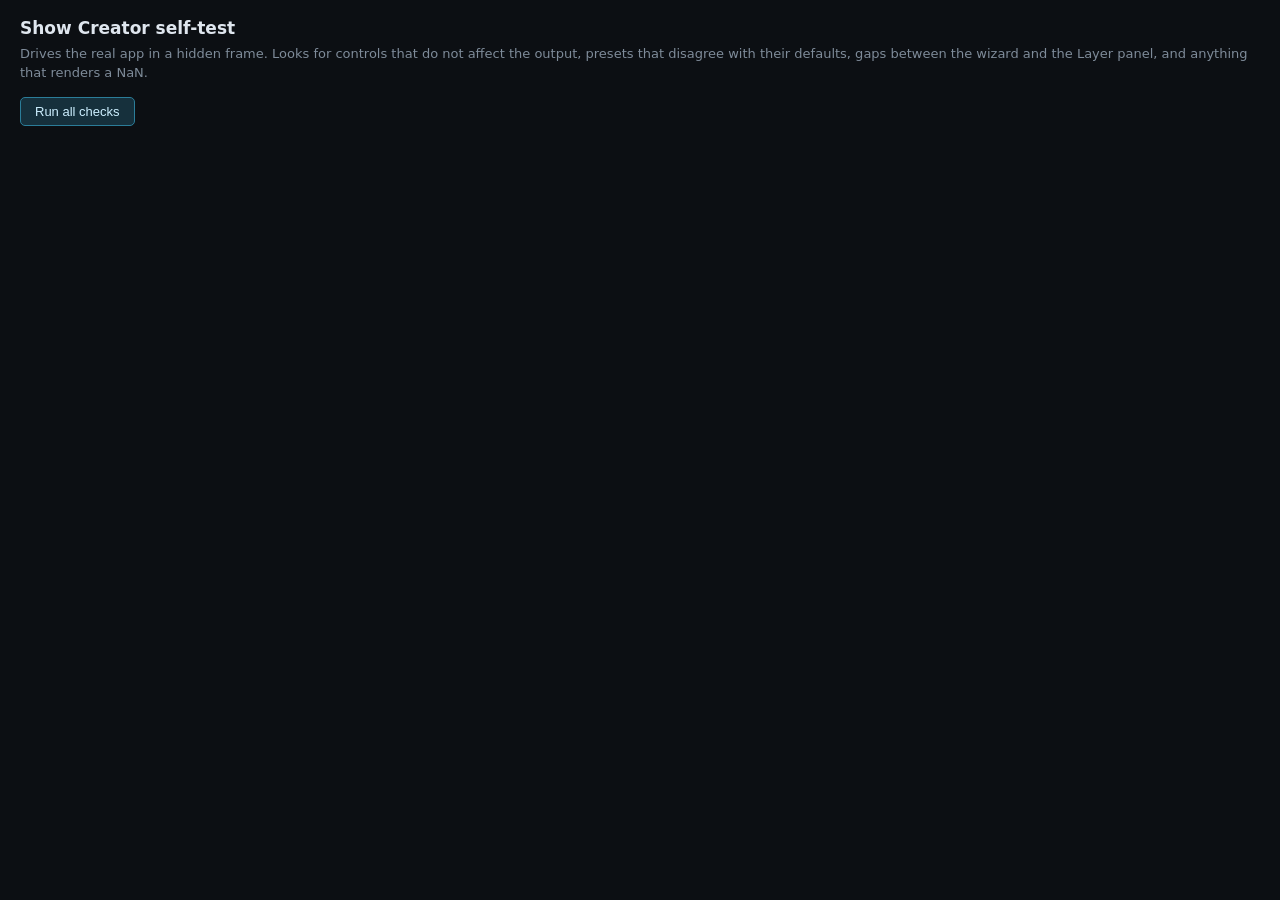
<file: web/selftest.html>
<!doctype html>
<meta charset="utf-8">
<title>Show Creator self-test</title>
<style>
  :root { color-scheme: dark; }
  body {
    margin: 0; padding: 16px 20px; background: #0c0f13; color: #dfe6ee;
    font: 13px/1.5 "Segoe UI", system-ui, sans-serif;
  }
  h1 { font-size: 17px; margin: 0 0 2px; }
  .sub { color: #7e8b99; margin-bottom: 14px; }
  button {
    background: #16303c; border: 1px solid #2b7d99; color: #cdefff;
    border-radius: 5px; padding: 6px 14px; font-size: 13px; cursor: pointer;
  }
  button:disabled { opacity: .5; cursor: default; }
  #summary { margin: 14px 0; font-size: 15px; font-weight: 600; }
  .ok { color: #7fd77f; }
  .bad { color: #ff8a8a; }
  .warn { color: #ffd479; }
  section { margin: 16px 0; border-top: 1px solid #1e242c; padding-top: 10px; }
  section > h2 { font-size: 13px; text-transform: uppercase; letter-spacing: .08em;
    color: #7e8b99; margin: 0 0 6px; }
  .row { display: grid; grid-template-columns: 62px 1fr; gap: 2px 10px; align-items: baseline; }
  .row > .tag { font-size: 11px; font-weight: 600; }
  .row > .what { color: #b9c4d0; }
  .row > .what small { color: #7e8b99; }
  pre { margin: 4px 0 0; color: #7e8b99; font-size: 11.5px; white-space: pre-wrap; }
  iframe { position: fixed; left: -3000px; width: 1200px; height: 900px; border: 0; }
</style>

<h1>Show Creator self-test</h1>
<div class="sub">
  Drives the real app in a hidden frame. Looks for controls that do not affect
  the output, presets that disagree with their defaults, gaps between the wizard
  and the Layer panel, and anything that renders a NaN.
</div>
<button id="run">Run all checks</button>
<div id="summary"></div>
<div id="out"></div>
<iframe id="frame" src="/"></iframe>

<script type="module">
import {
  makePattern, makePatternLayer, makeLayer, makeKey, normaliseProject,
  serialiseProject, invalidateKeys, EASES,
} from './js/project.js';
import { PRESETS, PRESET_COLOURS, GROUP_ORDER } from './js/presets.js';
import { SHAPES } from './js/shapes.js';
import { PATHS } from './js/paths.js';

const $ = (s) => document.querySelector(s);
const out = $('#out');
let pass = 0, fail = 0, warn = 0;

function section(title) {
  const s = document.createElement('section');
  s.innerHTML = `<h2>${title}</h2>`;
  out.appendChild(s);
  return s;
}
function line(sec, kind, what, detail) {
  if (kind === 'PASS') pass++; else if (kind === 'FAIL') fail++; else warn++;
  const row = document.createElement('div');
  row.className = 'row';
  const cls = kind === 'PASS' ? 'ok' : (kind === 'FAIL' ? 'bad' : 'warn');
  row.innerHTML = `<span class="tag ${cls}">${kind}</span><span class="what">${what}</span>`;
  if (detail) {
    const p = document.createElement('pre');
    p.textContent = detail;
    row.appendChild(document.createElement('span'));
    row.appendChild(p);
  }
  sec.appendChild(row);
}

/**
 * Let the DOM settle.
 *
 * NOT a timer. A backgrounded tab clamps setTimeout to roughly once a second,
 * and this page runs hundreds of small settles - measured at 992ms for a
 * requested 30ms, which made the suite look like it had hung when it was only
 * being throttled. The inspector builds synchronously anyway, so a microtask is
 * all that is ever needed.
 */
const settle = () => Promise.resolve();

/** Wait for the app in the frame to finish booting. */
function waitForApp() {
  return new Promise((resolve, reject) => {
    const t0 = Date.now();
    const tick = () => {
      const w = $('#frame').contentWindow;
      if (w && w.app && w.app.renderer && w.app.lights) return resolve(w.app);
      if (Date.now() - t0 > 20000) return reject(new Error('the app did not start'));
      setTimeout(tick, 150);
    };
    tick();
  });
}

/** A synthetic grid, so checks do not depend on which map happens to be loaded. */
function gridLights(cols = 12, rows = 24) {
  const out = [];
  for (let i = 0; i < cols; i++) {
    for (let j = 0; j < rows; j++) {
      out.push({
        // x is jittered per row so that name-order and x-order are not the
        // same sequence. They were, which made the chase/marquee "order" check
        // report a failure that did not exist.
        name: `g_${i}_${j}`,
        x: Math.min(0.99, Math.max(0.01, (i + 0.5) / cols + ((j % 5) - 2) * 0.012)),
        y: (j + 0.5) / rows,
        tags: ['all', i < cols / 2 ? 'left' : 'right', j < rows / 2 ? 'top' : 'bottom',
          (i + j) % 2 ? 'odd' : 'even'],
      });
    }
  }
  return out;
}

const sig = (app, layers, lights, t) => {
  const c = app.renderer.render({ ...app.project, layers, durationMs: 0 }, lights, t);
  let h = 0;
  for (let i = 0; i < c.length; i++) h = (h * 31 + c[i]) | 0;
  return h;
};
const anyNaN = (app, layers, lights, t) => {
  const c = app.renderer.render({ ...app.project, layers, durationMs: 0 }, lights, t);
  for (let i = 0; i < c.length; i++) if (!Number.isFinite(c[i])) return true;
  return false;
};
const litCount = (app, layers, lights, t) => {
  const c = app.renderer.render({ ...app.project, layers, durationMs: 0 }, lights, t);
  let n = 0;
  for (let i = 0; i < lights.length; i++) {
    const o = i * 3;
    if (c[o] + c[o + 1] + c[o + 2] > 10) n++;
  }
  return n;
};

// ---------------------------------------------------------------------------
// The spec: which settings each pattern is supposed to respond to.
//
// If a setting is listed here and changing it does not change a single pixel at
// any sampled time, the control is inert - which is the single most common bug
// this app has had. Enum values are listed so the check has something to switch
// to; numbers and booleans are perturbed automatically.
// ---------------------------------------------------------------------------
const ENUMS = {
  axis: ['radial', 'y', 'x'],
  order: ['name', 'x', 'y', 'angle'],
  fillOrder: ['bottom-up', 'top-down', 'left-right', 'right-left'],
  fillMode: ['fill', 'wipe'],
  offMode: ['dark', 'colour'],
  pulseShape: ['steady', 'breathe', 'heartbeat', 'triangle', 'ramp-up', 'ramp-down'],
  spreadFrom: ['centre', 'bottom', 'top', 'left', 'right'],
  color: ['#ff2020', '#20ff40'],
  color2: ['#2060ff', '#ffcc00'],
  offColor: ['#000000', '#404040'],
  waveColor2: ['', '#2060ff'],
};

// Each entry is a setting name, or {k, base, to, dur} when a bare perturbation
// would not actually change anything:
//   base - extra pattern fields needed for the setting to be live at all
//   to   - the value to switch to, when the automatic guess is a no-op
//   dur  - a clip length that makes the setting matter (Fit needs one that is
//          not equal to the pattern's own period)
//
// Getting these right matters. The first version of this file reported sixteen
// failures and every single one was the test's own fault: a grid where
// name-order and x-order happen to be identical, an off-colour defaulting to
// black so switching to it looks like staying dark, a depth that clamps at the
// value it already had, periods equal to the clip length so Fit changed
// nothing, and a sweep with no tag groups, which lights nothing whatever you
// set. A check that cannot fail for the right reason is worse than no check.
const SPEC = {
  blink: ['color', 'onMs', 'offMs', 'pulseShape',
    { k: 'offMode', base: { offColor: '#3040ff' }, to: 'colour' },
    { k: 'offColor', base: { offMode: 'colour' }, to: '#30ff90' },
    { k: 'pulseMs', base: { pulseShape: 'breathe' } },
    { k: 'pulseDepth', base: { pulseShape: 'breathe' }, to: 0.35 }],
  solid: ['color', 'pulseShape',
    { k: 'pulseMs', base: { pulseShape: 'breathe' } },
    { k: 'pulseDepth', base: { pulseShape: 'breathe' }, to: 0.35 }],
  chase: ['color', 'width', 'tail', 'reverse',
    { k: 'stepMs', base: { fit: false } },
    { k: 'order', to: 'angle' },
    { k: 'fit', dur: 5000 }],
  marquee: ['color', 'every', 'reverse',
    { k: 'marqueeMs', base: { fit: false } },
    { k: 'order', to: 'angle' },
    { k: 'offMode', base: { offColor: '#3040ff' }, to: 'colour' },
    { k: 'fit', dur: 5000 }],
  sparkle: ['count', 'life', 'decay', 'seed', 'colors'],
  wavy: ['color', 'wavelength', 'sharpness', 'reverse',
    { k: 'axis', to: 'y' },
    { k: 'periodMs', base: { fit: false } },
    { k: 'floorLevel', to: 0.5 },
    { k: 'waveColor2', base: { floorLevel: 0.5 }, to: '#30ff90' },
    { k: 'fit', dur: 5000 }],
  stack: ['color', 'color2', 'cols', 'rows', 'fillOrder', 'fillMode', 'drop', 'reverse',
    { k: 'fillMs', base: { fit: false } },
    { k: 'dropTrail', base: { drop: true }, to: 0.2 },
    { k: 'fit', dur: 5000 }],
  fire: ['color', 'color2', 'fireHeat', 'fireJitter', 'fireMs', 'seed'],
  pinwheel: ['color', 'arms', 'armWidth', 'reverse',
    { k: 'spinMs', base: { fit: false } },
    { k: 'fit', dur: 5000 }],
  scanner: ['color', 'bandWidth', 'tailLen', 'bounce', 'reverse',
    { k: 'axis', to: 'x' },
    { k: 'sweepMs', base: { fit: false } },
    { k: 'fit', dur: 5000 }],
  rain: ['color', 'drops', 'tailLen', 'seed', 'reverse',
    { k: 'dropMs', base: { fit: false } },
    { k: 'fit', dur: 5000 }],
  plasma: ['color', 'color2', 'plasmaScale',
    { k: 'plasmaMs', base: { fit: false } },
    { k: 'fit', dur: 5000 }],
  contagion: ['color', 'spreadFrom', 'spreadRadius', 'spreadHold', 'reverse',
    { k: 'spreadMs', base: { fit: false } },
    { k: 'spreadTrail', base: { spreadHold: false }, to: 1.4 },
    { k: 'fit', dur: 5000 }],
  comet: ['color', 'comets', 'launchSpeed', 'gravity', 'cometWidth', 'cometTrail', 'seed',
    { k: 'cometMs', base: { fit: false } },
    { k: 'fit', dur: 5000 }],
  interference: ['color', 'wavelength', 'wavelength2', 'reverse',
    { k: 'axis', to: 'y' },
    { k: 'periodMs', base: { fit: false } },
    { k: 'fit', dur: 5000 }],
  // sweep lights nothing at all without groups, so every entry needs them
  sweep: [
    { k: 'color', base: { tagOrder: ['left', 'right', 'top'] } },
    { k: 'crossfade', base: { tagOrder: ['left', 'right', 'top'] }, to: 0.85 },
    { k: 'sweepHold', base: { tagOrder: ['left', 'right', 'top'] } },
    { k: 'reverse', base: { tagOrder: ['left', 'right', 'top'] } },
    { k: 'dwellMs', base: { tagOrder: ['left', 'right', 'top'], fit: false } },
    { k: 'fit', base: { tagOrder: ['left', 'right', 'top'] }, dur: 5000 }],
};

/** A different value for a setting, when the spec does not name one. */
function perturb(value, key) {
  if (ENUMS[key]) {
    const list = ENUMS[key];
    const i = list.findIndex((v) => v === value);
    return list[(i + 1 + list.length) % list.length];
  }
  if (typeof value === 'boolean') return !value;
  if (typeof value === 'number') return value === 0 ? 0.5 : value * 1.9 + 0.17;
  if (Array.isArray(value)) return ['#ff00ff', '#00ffcc'];
  return value;
}

const TIMES = [0, 137, 301, 599, 907, 1303, 1801, 2503];

// ---------------------------------------------------------------------------
async function runAll() {
  $('#run').disabled = true;
  out.innerHTML = '';
  pass = fail = warn = 0;
  let app;
  try {
    app = await waitForApp();
  } catch (e) {
    const s = section('startup');
    line(s, 'FAIL', 'could not reach the app in the frame', e.message);
    summarise();
    return;
  }

  const grid = gridLights();
  const real = app.lights && app.lights.length > 20 ? app.lights : grid;

  // One check that hangs must not cost you the other seven.
  const guarded = async (name, fn, ms = 45000) => {
    let timer;
    const bail = new Promise((_, rej) => {
      timer = setTimeout(() => rej(new Error(`gave up after ${ms / 1000}s`)), ms);
    });
    try {
      await Promise.race([fn(), bail]);
    } catch (e) {
      line(section(`${name} (did not finish)`), 'WARN', name + ' stopped early', e.message);
    } finally {
      clearTimeout(timer);
    }
  };

  await guarded('inert settings', () => checkInertSettings(app, grid));
  await guarded('panel controls', () => checkPanelControls(app));
  await guarded('presets', () => checkPresets(app, real));
  await guarded('wizard parity', () => checkWizardParity(app), 25000);
  await guarded('render health', () => checkRenderHealth(app, grid));
  await guarded('determinism', () => checkDeterminism(app, grid));
  await guarded('panels build', () => checkPanes(app));
  await guarded('export', () => checkExport(app, real));

  summarise();
  $('#run').disabled = false;
}

function summarise() {
  const el = $('#summary');
  const cls = fail ? 'bad' : (warn ? 'warn' : 'ok');
  el.className = cls;
  el.textContent = `${pass} passed, ${fail} failed, ${warn} to look at`;
}

// --- 1. does every setting in the spec actually change the output? ----------
async function checkInertSettings(app, lights) {
  const s = section('1. settings that do nothing');
  for (const [type, keys] of Object.entries(SPEC)) {
    const inert = [];
    for (const entry of keys) {
      const cfg = typeof entry === 'string' ? { k: entry } : entry;
      const key = cfg.k;
      const dur = cfg.dur || 2000;
      const base = Object.assign({ type, color: '#ff2020' }, cfg.base || {});
      const before = makePatternLayer({ name: type, durationMs: dur, pattern: { ...base } });
      if (!(key in before.pattern)) { inert.push(key + ' (not in the model)'); continue; }

      const next = 'to' in cfg ? cfg.to : perturb(before.pattern[key], key);
      if (JSON.stringify(next) === JSON.stringify(before.pattern[key])) {
        inert.push(key + ' (the test could not change it)');
        continue;
      }
      const after = makePatternLayer({ name: type, durationMs: dur,
        pattern: Object.assign({}, base, { [key]: next }) });

      // if nothing is lit at all, "no difference" tells us nothing
      let anyLight = false;
      for (const t of TIMES) if (litCount(app, [before], lights, t)) { anyLight = true; break; }
      if (!anyLight) { inert.push(key + ' (nothing lit, cannot tell)'); continue; }

      let differs = false;
      for (const t of TIMES) {
        if (sig(app, [before], lights, t) !== sig(app, [after], lights, t)) { differs = true; break; }
      }
      if (!differs) inert.push(key);
    }
    if (inert.length) {
      line(s, 'FAIL', `<b>${type}</b> ignores ${inert.length} setting(s)`, inert.join(', '));
    } else {
      line(s, 'PASS', `${type} responds to all ${keys.length} of its settings`);
    }
  }

  // easing has to shape a pattern's progress, not just its brightness
  const easeInert = [];
  for (const type of ['stack', 'contagion', 'sweep', 'chase', 'scanner', 'rain',
    'comet', 'pinwheel', 'wavy', 'interference']) {
    const mk = (ease) => {
      const L = makePatternLayer({ name: type, durationMs: 2400,
        pattern: { type, color: '#ff2020', tagOrder: ['left', 'right', 'top'] } });
      for (const k of L.keys) k.ease = ease;
      return L;
    };
    let differs = false;
    for (const t of TIMES) {
      if (sig(app, [mk('linear')], lights, t) !== sig(app, [mk('expo-in')], lights, t)) {
        differs = true; break;
      }
    }
    if (!differs) easeInert.push(type);
  }
  if (easeInert.length) line(s, 'FAIL', 'easing does nothing to these patterns', easeInert.join(', '));
  else line(s, 'PASS', 'easing shapes the progress of all 10 patterns that should use it');
}

// --- 2. does every panel control write to the model? -----------------------
async function checkPanelControls(app) {
  const s = section('2. panel controls wired to the model');
  const doc = $('#frame').contentDocument;
  const insp = app.inspector;

  const snapshot = (l) => JSON.stringify(serialiseProject(l));
  const types = Object.keys(SPEC);
  const dead = [];
  let tested = 0;

  for (const type of types) {
    const L = makePatternLayer({ name: type, durationMs: 2000,
      pattern: { type, color: '#ff2020', tagOrder: ['left', 'right'] } });
    app.project.layers = [L];
    app.selectedLayerId = L.id;
    app.selectedKeyIndex = 0;
    insp.layerTab = 'pattern';
    insp.refresh();
    await settle();

    const panel = doc.getElementById('panelLayer');
    if (!panel) { line(s, 'FAIL', 'no #panelLayer in the frame'); return; }
    const seen = new Set();
    let controls = [...panel.querySelectorAll('input, select')];
    for (const c of controls) {
      const id = (c.closest('.row, .btn-row, .field') || c).textContent + '|' + c.type;
      if (seen.has(id)) continue;
      seen.add(id);
      // the type selector is what puts us here; changing it is not under test
      if (c.tagName === 'SELECT' && [...c.options].some((o) => o.value === 'contagion')) continue;
      if (c.type === 'text' || c.tagName === 'TEXTAREA') continue;   // free text, checked elsewhere
      const label = (c.closest('.row, .btn-row, .field') || c.parentElement || {}).textContent || c.type;
      const before = snapshot(app.project.layers[0]);
      try {
        if (c.type === 'checkbox') { c.checked = !c.checked; c.dispatchEvent(new Event('change', { bubbles: true })); }
        else if (c.tagName === 'SELECT') {
          const other = [...c.options].find((o) => o.value !== c.value);
          if (!other) continue;
          c.value = other.value; c.dispatchEvent(new Event('change', { bubbles: true }));
        } else if (c.type === 'range' || c.type === 'number') {
          const v = Number(c.value);
          const step = Number(c.step) || 1;
          const max = c.max === '' ? v + step * 4 : Number(c.max);
          const min = c.min === '' ? v - step * 4 : Number(c.min);
          const next = v + step * 3 <= max ? v + step * 3 : Math.max(min, v - step * 3);
          if (next === v) continue;
          c.value = String(next);
          c.dispatchEvent(new Event('input', { bubbles: true }));
          c.dispatchEvent(new Event('change', { bubbles: true }));
        } else if (c.type === 'color') {
          c.value = '#00ff88'; c.dispatchEvent(new Event('input', { bubbles: true }));
        } else continue;
      } catch (e) { /* keep going */ }
      tested++;
      if (snapshot(app.project.layers[0]) === before) {
        dead.push(`${type}: ${label.trim().slice(0, 34)}`);
      }
      // A control that rebuilds the panel invalidates the rest of this list, so
      // rebuild and restart from the top for this type rather than poking stale
      // nodes. Cheap because it only happens for the controls that do rebuild.
      if (!panel.contains(c)) break;
    }
  }
  if (dead.length) line(s, 'FAIL', `${dead.length} of ${tested} controls changed nothing`, dead.join('\n'));
  else line(s, 'PASS', `all ${tested} pattern-panel controls write to the model`);
}

// --- 3. presets vs the defaults they are built on --------------------------
async function checkPresets(app, lights) {
  const s = section('3. presets');
  const bad = [];
  const overrides = [];
  for (const p of PRESETS) {
    let L;
    try {
      L = p.build(PRESET_COLOURS[0], { lights, tags: app.tags, aspect: 0.5 });
    } catch (e) { bad.push(`${p.id}: threw ${e.message}`); continue; }
    if (!L || !L.name) { bad.push(`${p.id}: built nothing`); continue; }
    // it has to light something somewhere in its own clip
    const span = Math.max(1, L.durationMs) * Math.max(1, L.repeat || 1);
    let litSomewhere = 0;
    for (const f of [0.05, 0.2, 0.4, 0.6, 0.8, 0.95]) {
      litSomewhere = Math.max(litSomewhere, litCount(app, [L], lights, span * f));
    }
    if (!litSomewhere) bad.push(`${p.id}: lights nothing at any point in its clip`);
    if (anyNaN(app, [L], lights, span * 0.3)) bad.push(`${p.id}: renders a NaN`);
    // and note where it disagrees with the pattern defaults
    if (L.kind === 'pattern') {
      const def = makePattern({ type: L.pattern.type });
      for (const k of Object.keys(L.pattern)) {
        if (k === 'type') continue;
        if (JSON.stringify(L.pattern[k]) !== JSON.stringify(def[k])) {
          overrides.push(`${p.id}.${k}: ${JSON.stringify(def[k])} -> ${JSON.stringify(L.pattern[k])}`);
        }
      }
    }
    // a rainbow preset has no colour to apply, so ignoring the argument is fine
    if (!p.build.length && !/rainbow/i.test(p.id + p.name)) {
      bad.push(`${p.id}: build() ignores its arguments`);
    }
  }
  if (bad.length) line(s, 'FAIL', `${bad.length} preset problem(s)`, bad.join('\n'));
  else line(s, 'PASS', `all ${PRESETS.length} presets build and light something`);

  const missing = [...new Set(PRESETS.map((p) => p.group))].filter((g) => !GROUP_ORDER.includes(g));
  if (missing.length) line(s, 'FAIL', 'preset groups missing from GROUP_ORDER', missing.join(', '));
  else line(s, 'PASS', 'every preset group is placed in GROUP_ORDER');

  const noPath = PATHS.filter((p) => p.id !== 'none')
    .filter((p) => !PRESETS.some((x) => x.id === 'path-' + p.id));
  if (noPath.length) line(s, 'WARN', 'paths with no preset', noPath.map((p) => p.id).join(', '));
  else line(s, 'PASS', 'every motion path has a preset');

  // A preset differing from the defaults is the entire point of a preset, so
  // listing all of them was noise - 24 lines, none of them a problem. What is
  // worth seeing is an override that switches something OFF, because that can
  // silently disable a feature and leave you hunting for why it does nothing.
  const disabling = overrides.filter((o) => /-> (0|false|""|\[\])$/.test(o));
  if (disabling.length) {
    line(s, 'WARN', `${disabling.length} preset override(s) turn a setting off`,
      disabling.join('\n'));
  } else {
    line(s, 'PASS', `${overrides.length} preset overrides, none of which disable a setting`);
  }
}

// --- 4. wizard steps vs Layer panel panes ----------------------------------
async function checkWizardParity(app) {
  const s = section('4. wizard and panel offer the same things');
  const doc = $('#frame').contentDocument;
  const win = $('#frame').contentWindow;

  // Compare what each surface actually RENDERS, not what the source says.
  // Scraping the source could not see a label passed as a variable, and it
  // called "Tween through" and "Tween in" different controls - three of its
  // four failures were its own wording problem, not a missing feature.
  const CONCEPTS = [
    ['a shape to draw', /\b(bar|circle|triangle|square|star|shape)\b/],
    ['shape size', /\b(size|scale|width|height)\b/],
    ['a motion path', /\b(circle|spiral|zig|bounce|path|sweep up)\b/],
    ['path size', /\bsize\b/],
    ['off-playfield margin', /\b(off-screen|margin|overshoot)\b/],
    ['which way it faces', /\b(orientation|angle|rotat|turn)\b/],
    ['how far it spins', /\b(rotation|turn|spin)\b/],
    ['easing', /\b(easing|ease|curve)\b/],
    ['a colour', /\b(colour|color)\b/],
    ['a second colour', /\b(end colour|second|gradient|to colour)\b/],
    ['colour tweening', /\btween\b/],
    ['fade in or out', /\bfade\b/],
    ['which lights', /\b(lights|tags|every light)\b/],
    ['tag matching', /\b(match|any|all)\b/],
    ['inverting the selection', /\binvert\b/],
    ['start time', /\bstart\b/],
    ['clip length', /\b(length|duration)\b/],
    ['repeats', /\brepeat\b/],
    ['ping-pong', /\bping/],
    ['blend mode', /\bblend\b/],
    ['sample rate', /\b(sample rate|hz)\b/],
  ];

  // textContent runs neighbouring labels together - the Shape tab's help text
  // ends "...which way it faces" immediately before the "Orientation" heading,
  // giving "facesorientation", where \borientation\b cannot match. Joining the
  // text nodes with spaces keeps word boundaries intact. Placeholders and titles
  // count too: some controls say what they are only there.
  const textOf = (root) => {
    if (!root) return '';
    const parts = [];
    const walk = root.ownerDocument.createTreeWalker(root, 4 /* SHOW_TEXT */);
    let n;
    while ((n = walk.nextNode())) parts.push(n.nodeValue);
    for (const el of root.querySelectorAll('input,select,textarea,button')) {
      parts.push(el.placeholder || '', el.title || '', el.getAttribute('aria-label') || '');
    }
    return parts.join(' ').toLowerCase();
  };

  // --- everything the Layer panel shows, across all its sub-tabs
  const L = makeLayer({ name: 'parity', shapeId: 'bar', durationMs: 1000 });
  app.project.layers = [L];
  app.selectedLayerId = L.id;
  app.selectedKeyIndex = 0;
  app.inspector.refresh();
  await settle();
  let panelText = '';
  // Walk by tab id rather than by clicking captured nodes: buildLayer replaces
  // the tab row on every switch, so the nodes go stale mid-loop.
  const tabIds = [...doc.querySelectorAll('#panelLayer .subtab')].map((t) => t.textContent);
  for (let i = 0; i < tabIds.length; i++) {
    const live = [...doc.querySelectorAll('#panelLayer .subtab')]
      .find((t) => t.textContent === tabIds[i]);
    if (live) live.click();
    await settle();
    for (const t of [...doc.querySelectorAll('#panelLayer .wiz-adv')]) t.click();
    await settle();
    panelText += ' ' + textOf(doc.getElementById('panelLayer'));
    // Some controls only exist once a mode is chosen: "Invert" appears on the
    // Lights tab only after "Only these tags". Reporting those as missing is
    // wrong - they are one choice away, exactly like the wizard's own steps - so
    // walk every option of every dropdown and count what each one reveals.
    // Not every dropdown is a setting. One of them changes the layer's kind,
    // which replaces the tabs underneath us - cycling it mid-walk converted the
    // layer and the rest of the walk was reading a different panel.
    const selects = [...doc.querySelectorAll('#panelLayer select:not([data-structural])')].length;
    for (let sIdx = 0; sIdx < selects; sIdx++) {
      const all = [...doc.querySelectorAll('#panelLayer select:not([data-structural])')];
      const sel = all[sIdx];
      if (!sel || sel.options.length < 2) continue;
      const was = sel.value;
      for (const opt of [...sel.options]) {
        sel.value = opt.value;
        sel.dispatchEvent(new win.Event('change', { bubbles: true }));
        await settle();
        for (const t of [...doc.querySelectorAll('#panelLayer .wiz-adv')]) t.click();
        await settle();
        panelText += ' ' + textOf(doc.getElementById('panelLayer'));
      }
      const back = [...doc.querySelectorAll('#panelLayer select:not([data-structural])')][sIdx];
      if (back) {
        back.value = was;
        back.dispatchEvent(new win.Event('change', { bubbles: true }));
        await settle();
      }
    }
  }
  // "the panel" means the whole right-hand side. Sample rate is a whole-show
  // setting and lives on the Show tab, which is the right home for it - scanning
  // only the Layer tab reported it as missing when it is one click away.
  for (const name of ['Keyframe', 'Show', 'Export']) {
    const tab = [...doc.querySelectorAll('.tab')].find((x) => x.textContent.trim() === name);
    if (!tab) continue;
    tab.click();
    await settle();
    const id = { Keyframe: 'panelKey', Show: 'panelShow', Export: 'panelExport' }[name];
    for (const t of [...doc.querySelectorAll('#' + id + ' .wiz-adv')]) t.click();
    await settle();
    panelText += ' ' + textOf(doc.getElementById(id));
  }
  const layerTab = [...doc.querySelectorAll('.tab')].find((x) => x.textContent.trim() === 'Layer');
  if (layerTab) { layerTab.click(); await settle(); }
  // a path has to be chosen before its settings exist
  const pathTab = [...doc.querySelectorAll('#panelLayer .subtab')].find((t) => t.textContent === 'Path');
  if (pathTab) {
    pathTab.click();
    await settle();
    const spiral = [...doc.querySelectorAll('#panelLayer button')].find((x) => x.textContent === 'Spiral');
    if (spiral) { spiral.click(); await settle(); }
    panelText += ' ' + textOf(doc.getElementById('panelLayer'));
  }

  // --- everything the wizard shows, across all its steps
  let wizText = '';
  try {
    app.openWizard();
    await new Promise((r) => setTimeout(r, 200));   // wizard mount is the one real wait
    // pause the preview first: its animation loop repaints while we click
    if (app.wizard && app.wizard.setPlaying) app.wizard.setPlaying(false);
    const crumbCount = doc.querySelectorAll('#wizard .wiz-crumb').length;
    for (let i = 0; i < crumbCount; i++) {
      const c = doc.querySelectorAll('#wizard .wiz-crumb')[i];
      if (!c) break;
      c.click();
      await settle();
      const adv = doc.querySelector('#wizard .wiz-adv');
      if (adv) { adv.click(); await settle(); }
      wizText += ' ' + textOf(doc.querySelector('#wizard .wiz-body'));
    }
    if (app.wizard) app.wizard.close();
  } catch (e) {
    line(s, 'WARN', 'could not drive the wizard', e.message);
    return;
  }

  const missing = [];
  for (const [what, re] of CONCEPTS) {
    const inWiz = re.test(wizText);
    const inPanel = re.test(panelText);
    if (inWiz && !inPanel) missing.push(what);
  }
  if (missing.length) {
    line(s, 'FAIL', `${missing.length} thing(s) the wizard offers and the panel does not`,
      missing.join('\n'));
  } else {
    line(s, 'PASS', `all ${CONCEPTS.length} things the wizard offers are reachable in the panel`);
  }

  // and the step lists themselves must still agree
  const steps = [...doc.querySelectorAll('#wizard .wiz-crumb')].map((c) =>
    c.textContent.replace(/^\d+\.\s*/, ''));
  app.inspector.refresh();
  await settle();
  const tabs = [...doc.querySelectorAll('#panelLayer .subtab')].map((t) => t.textContent);
  if (steps.length && JSON.stringify(steps) !== JSON.stringify(tabs)) {
    line(s, 'FAIL', 'the wizard steps and the panel tabs are not the same list',
      `wizard: ${steps.join(', ')}\npanel:  ${tabs.join(', ')}`);
  } else if (steps.length) {
    line(s, 'PASS', 'the wizard steps and the panel tabs are the same list, in the same order');
  }
}

// --- 5. nothing renders a NaN, under any combination -----------------------
async function checkRenderHealth(app, lights) {
  const s = section('5. render health');
  const bad = [];
  for (const type of Object.keys(SPEC)) {
    for (const blend of ['add', 'normal', 'average', 'erase']) {
      for (const reverse of [false, true]) {
        const L = makePatternLayer({ name: type, durationMs: 1500, blend,
          pattern: { type, color: '#ff2020', reverse, tagOrder: ['left', 'right'] } });
        for (const t of [0, 400, 900, 1499]) {
          if (anyNaN(app, [L], lights, t)) { bad.push(`${type}/${blend}/rev=${reverse}`); break; }
        }
      }
    }
  }
  for (const sh of SHAPES) {
    const L = makeLayer({ name: sh.id, shapeId: sh.id, durationMs: 1000 });
    if (anyNaN(app, [L], lights, 500)) bad.push('shape ' + sh.id);
  }
  // degenerate values people can actually reach
  const DEGEN = [{ durationMs: 0 }, { repeat: 0 }];
  const DEGEN_P = [{ cols: 0, rows: 0 }, { seeds: 0 }, { comets: 0 }, { every: 0 },
    { spreadRadius: 0 }, { tagOrder: [] }, { wavelength: 0, wavelength2: 0 },
    { count: 0 }, { drops: 0 }, { pulseMs: 0 }, { arms: 0 }];
  for (const type of Object.keys(SPEC)) {
    for (const d of DEGEN) for (const dp of DEGEN_P) {
      const L = makePatternLayer({ name: type, ...d,
        pattern: { type, color: '#ff2020', ...dp } });
      if (anyNaN(app, [L], lights, 0) || anyNaN(app, [L], lights, 250)) {
        bad.push(`${type} degenerate ${JSON.stringify({ ...d, ...dp })}`);
      }
    }
  }
  // one light, and every light on the same spot
  const ONE = [{ name: 'a', x: 0.5, y: 0.5, tags: ['all'] }];
  const SAME = [0, 1, 2].map((i) => ({ name: 'x' + i, x: 0.4, y: 0.4, tags: ['all'] }));
  for (const type of Object.keys(SPEC)) {
    for (const set of [ONE, SAME, []]) {
      const L = makePatternLayer({ name: type, durationMs: 1000, pattern: { type, color: '#f20' } });
      if (set.length && anyNaN(app, [L], set, 300)) bad.push(`${type} with ${set.length} light(s)`);
    }
  }
  if (bad.length) line(s, 'FAIL', `${bad.length} combination(s) produced a non-finite value`,
    [...new Set(bad)].join('\n'));
  else line(s, 'PASS', 'no NaN across patterns x blends x reverse, all shapes, degenerate values and tiny maps');

  for (const e of Object.keys(EASES)) {
    const L = makePatternLayer({ name: 'stack', durationMs: 2000, pattern: { type: 'stack', color: '#f20' } });
    for (const k of L.keys) k.ease = e;
    if (anyNaN(app, [L], lights, 900)) { line(s, 'FAIL', `easing ${e} produced a NaN`); return; }
  }
  line(s, 'PASS', `all ${Object.keys(EASES).length} easing curves render cleanly`);
}

// --- 6. the same input must always give the same output --------------------
async function checkDeterminism(app, lights) {
  const s = section('6. determinism');
  const bad = [];
  for (const type of Object.keys(SPEC)) {
    const L = makePatternLayer({ name: type, durationMs: 3000, seedKey: 'fixed',
      pattern: { type, color: '#ff2020', tagOrder: ['left', 'right'] } });
    const a1 = sig(app, [L], lights, 1100);
    sig(app, [L], lights, 2700);                                  // intervening render
    sig(app, [makePatternLayer({ name: 'x', pattern: { type: 'plasma' } })], lights, 400);
    if (sig(app, [L], lights, 1100) !== a1) bad.push(type + ': changed on re-render');
    const round = normaliseProject({ layers: [serialiseProject(L)] }).layers[0];
    if (sig(app, [round], lights, 1100) !== a1) bad.push(type + ': changed after save/reload');
  }
  if (bad.length) line(s, 'FAIL', 'output is not reproducible', bad.join('\n'));
  else line(s, 'PASS', 'every pattern reproduces exactly on re-render and after a save/reload');
}

// --- 7. every panel pane builds, for every layer kind ---------------------
async function checkPanes(app) {
  const s = section('7. panels build');
  const doc = $('#frame').contentDocument;
  const insp = app.inspector;
  const bad = [];
  const kinds = {
    shape: makeLayer({ name: 's', shapeId: 'bar', durationMs: 1000 }),
    pattern: makePatternLayer({ name: 'p', durationMs: 1000 }),
  };
  for (const [kind, L] of Object.entries(kinds)) {
    app.project.layers = [L];
    app.selectedLayerId = L.id;
    app.selectedKeyIndex = 0;
    insp.refresh();
    await settle();
    const tabs = [...doc.querySelectorAll('#panelLayer .subtab')];
    if (!tabs.length) { bad.push(`${kind}: no sub-tabs`); continue; }
    for (const t of tabs) {
      t.click();
      await settle();
      const pane = doc.querySelector('#panelLayer .subpane');
      if (!pane || pane.children.length === 0) bad.push(`${kind}/${t.textContent}: empty`);
    }
  }
  // every pattern type's controls
  for (const type of Object.keys(SPEC)) {
    const L = makePatternLayer({ name: type, durationMs: 1000, pattern: { type } });
    app.project.layers = [L]; app.selectedLayerId = L.id;
    insp.layerTab = 'pattern'; insp.refresh();
    await settle();
    const pane = doc.querySelector('#panelLayer .subpane');
    if (!pane || pane.children.length < 3) bad.push(`pattern ${type}: thin panel`);
  }
  for (const name of ['Layer', 'Keyframe', 'Show', 'Export']) {
    const tab = [...doc.querySelectorAll('.tab')].find((x) => x.textContent.trim() === name);
    if (!tab) { bad.push('missing top tab ' + name); continue; }
    tab.click();
    await settle();
  }
  if (bad.length) line(s, 'FAIL', `${bad.length} panel problem(s)`, bad.join('\n'));
  else line(s, 'PASS', 'every sub-tab, pattern panel and top tab builds with content');
}

// --- 8. the exported YAML is loadable by MPF -------------------------------
async function checkExport(app, lights) {
  const s = section('8. export');
  const { buildShow } = await import('./js/exporter.js');
  const layers = [
    makeLayer({ name: 'sweep', shapeId: 'bar', durationMs: 600,
      keys: [makeKey(0, { x: 0.5, y: 0.9, sx: 1.2, sy: 1.2, color: '#00ff40' }),
        makeKey(1, { x: 0.5, y: 0.1, sx: 1.2, sy: 1.2, color: '#00ff40' })] }),
    makePatternLayer({ name: 'blink', durationMs: 600,
      pattern: { type: 'blink', color: '#ff2020', onMs: 200, offMs: 200 } }),
  ];
  const proj = { ...app.project, layers, durationMs: 900 };
  let r;
  try { r = await buildShow(proj, lights, app.renderer, () => {}); }
  catch (e) { line(s, 'FAIL', 'export threw', e.message); return; }

  const problems = [];
  const firstLine = r.yaml.split('\n')[0];
  if (firstLine !== '#show_version=6') problems.push(`first line is ${JSON.stringify(firstLine)}`);
  if (!r.stats.frames) problems.push('no steps produced');
  if (/\n\s+lights:\s*\n(?!\s+\S)/.test(r.yaml)) problems.push('an empty lights: block, which MPF reads as null');
  if (/duration:\s*0(ms)?\s*$/m.test(r.yaml)) problems.push('a zero-duration step');
  if (/^- time:/m.test(r.yaml) && /duration:/.test(r.yaml)) problems.push('mixes time: and duration:');
  const r2 = await buildShow(proj, lights, app.renderer, () => {});
  if (r2.yaml !== r.yaml) problems.push('two exports of the same show differ');
  if (problems.length) line(s, 'FAIL', 'export output is not MPF-loadable', problems.join('\n'));
  else line(s, 'PASS', `export is valid and reproducible (${r.stats.frames} steps, ${r.stats.lightsTouched} lights)`);

  // and an empty show must be refused rather than written
  const empty = await buildShow({ ...app.project, layers: [], durationMs: 500 },
    lights, app.renderer, () => {});
  if (empty.stats.frames) line(s, 'FAIL', 'a show with nothing lit still produced steps');
  else line(s, 'PASS', 'a show with nothing lit produces no steps, so it cannot be written');
}

$('#run').onclick = runAll;
waitForApp().then(() => { $('#summary').textContent = 'ready'; }).catch(() => {});
</script>
</file>
